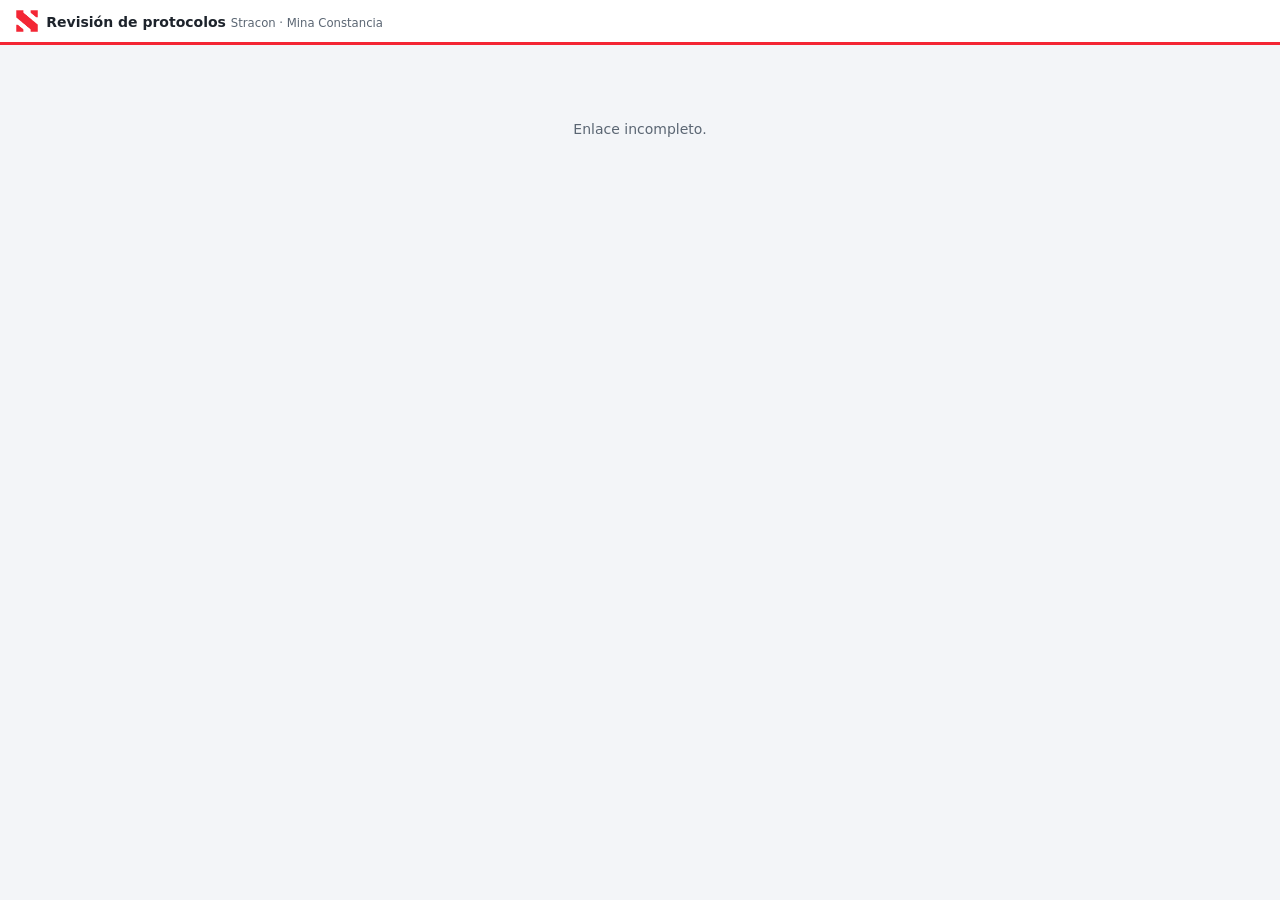
<file: web/revision.html>
<!doctype html>
<html lang="es">
<head>
  <meta charset="utf-8">
  <meta name="viewport" content="width=device-width, initial-scale=1">
  <meta name="robots" content="noindex">
  <meta name="referrer" content="no-referrer">
  <title>Revisión de Protocolos</title>
  <link rel="stylesheet" href="css/app.css">
  <link rel="stylesheet" href="css/protocolo.css">
</head>
<body>
  <header class="top"><div class="marca"><img src="img/isotipo.png" alt="" class="iso">Revisión de protocolos <small>Stracon · Mina Constancia</small></div><div class="usuario" id="quien"></div></header>
  <main id="app"><p class="vacio">Cargando…</p></main>
  <script type="module" src="js/revision.js"></script>
</body>
</html>
</file>
<file: web/css/app.css>
:root {
  --bg: #f3f5f8; --surface: #fff; --ink: #1d232b; --mute: #5b6673; --line: #dde3ea;
  --accent: #15284b; --accent-ink: #fff; --ok: #1d7a46; --warn: #a15c00; --bad: #b42318;
  --chip: #eef2f6; --shadow: 0 1px 3px rgb(0 0 0 / .1);
  color-scheme: light;
}
@media (prefers-color-scheme: dark) {
  :root:not([data-theme="light"]) {
    --bg: #12161b; --surface: #1b2129; --ink: #e6ebf0; --mute: #9aa5b1; --line: #2c3540;
    --accent: #5aa2ee; --accent-ink: #0b1420; --ok: #4cc283; --warn: #e5a54b; --bad: #f2786c; --chip: #252d37;
    --shadow: none; color-scheme: dark;
  }
}
:root[data-theme="dark"] {
  --bg: #12161b; --surface: #1b2129; --ink: #e6ebf0; --mute: #9aa5b1; --line: #2c3540;
  --accent: #5aa2ee; --accent-ink: #0b1420; --ok: #4cc283; --warn: #e5a54b; --bad: #f2786c; --chip: #252d37;
  --shadow: none; color-scheme: dark;
}

* { box-sizing: border-box; }
body { margin: 0; background: var(--bg); color: var(--ink); font: 14px/1.45 "Segoe UI", Roboto, system-ui, sans-serif; }
a { color: var(--accent); }
h1 { font-size: 20px; margin: 0 0 16px; }
h2 { font-size: 15px; margin: 0 0 10px; }

.top { position: sticky; top: 0; z-index: 10; display: flex; gap: 16px; align-items: center; flex-wrap: wrap;
  padding: 10px 16px; background: var(--surface); border-bottom: 1px solid var(--line); }
.top .marca { font-weight: 700; }
.top .marca small { color: var(--mute); font-weight: 400; }
.top nav { display: flex; gap: 4px; }
.top nav a { text-decoration: none; color: var(--ink); padding: 6px 10px; border-radius: 6px; }
.top nav a.on { background: var(--chip); font-weight: 600; }
.top .usuario { margin-left: auto; display: flex; gap: 8px; align-items: center; font-size: 13px; color: var(--mute); }
.demo-banner { background: #fff4d6; color: #5c4300; padding: 6px 16px; font-size: 12px; }
@media (prefers-color-scheme: dark) { :root:not([data-theme="light"]) .demo-banner { background: #3a3014; color: #f3d98b; } }

main { padding: 20px 16px 60px; max-width: 1400px; margin: 0 auto; }

.btn { font: inherit; border: 1px solid var(--line); background: var(--surface); color: var(--ink); padding: 7px 14px;
  border-radius: 6px; cursor: pointer; white-space: nowrap; }
.btn:hover { border-color: var(--accent); }
.btn.pri { background: var(--accent); color: var(--accent-ink); border-color: var(--accent); }
.btn.peligro { color: var(--bad); }
.btn:disabled { opacity: .5; cursor: not-allowed; }
select, input, textarea { font: inherit; color: var(--ink); background: var(--surface); border: 1px solid var(--line); border-radius: 6px; padding: 6px 8px; }

.chip { display: inline-block; padding: 2px 10px; border-radius: 999px; font-size: 12px; background: var(--chip); white-space: nowrap; }
.chip.aprobado { background: color-mix(in srgb, var(--ok) 18%, transparent); color: var(--ok); }
.chip.observado { background: color-mix(in srgb, var(--bad) 15%, transparent); color: var(--bad); }
.chip.en_revision, .chip.en_firma_externa, .chip.firma_interna, .chip.listo_revision { background: color-mix(in srgb, var(--accent) 15%, transparent); color: var(--accent); }
.chip.en_modificacion { background: color-mix(in srgb, var(--warn) 18%, transparent); color: var(--warn); }

.card { background: var(--surface); border: 1px solid var(--line); border-radius: 8px; padding: 16px; box-shadow: var(--shadow); }
.filtros { display: flex; gap: 8px; flex-wrap: wrap; margin-bottom: 12px; }
.filtros input { min-width: 240px; flex: 1; }

table.lista { width: 100%; border-collapse: collapse; background: var(--surface); border: 1px solid var(--line); border-radius: 8px; overflow: hidden; }
.lista th, .lista td { padding: 9px 12px; border-bottom: 1px solid var(--line); text-align: left; }
.lista th { font-size: 12px; color: var(--mute); font-weight: 600; background: var(--chip); }
.lista tr[data-href] { cursor: pointer; }
.lista tr[data-href]:hover td { background: var(--chip); }
.lista-wrap { overflow-x: auto; }
.vacio { text-align: center; padding: 40px; color: var(--mute); }

.grid-tipos { display: grid; grid-template-columns: repeat(auto-fill, minmax(260px, 1fr)); gap: 12px; }
.tipo-card { text-align: left; cursor: pointer; font: inherit; color: inherit; }
.tipo-card:hover { border-color: var(--accent); }
.tipo-card .cod { font-size: 12px; color: var(--mute); }
.tipo-card .cat { float: right; }

.editor { display: grid; grid-template-columns: minmax(0, 1fr) 320px; gap: 16px; align-items: start; }
.lateral { position: sticky; top: 70px; display: flex; flex-direction: column; gap: 12px; max-height: calc(100vh - 90px); overflow: auto; }
@media (max-width: 1100px) { .editor { grid-template-columns: minmax(0, 1fr); } .lateral { position: static; max-height: none; } }
.barra { display: flex; gap: 8px; align-items: center; flex-wrap: wrap; margin-bottom: 12px; }
.barra .guardado { color: var(--mute); font-size: 12px; margin-right: auto; }

.firma-item { display: flex; flex-direction: column; gap: 4px; padding: 8px 0; border-bottom: 1px solid var(--line); }
.firma-item:last-child { border-bottom: none; }
.firma-item .acciones { display: flex; gap: 6px; margin-top: 4px; }
.muted { color: var(--mute); font-size: 12px; }
.lista-simple { list-style: none; margin: 0; padding: 0; font-size: 13px; }
.lista-simple li { padding: 6px 0; border-bottom: 1px solid var(--line); }
.lista-simple li:last-child { border-bottom: none; }
.errores { background: color-mix(in srgb, var(--bad) 10%, var(--surface)); border: 1px solid var(--bad); border-radius: 8px; padding: 10px 14px; margin-bottom: 12px; font-size: 13px; }
.errores ul { margin: 6px 0 0; padding-left: 18px; }

.slot-adjunto:not(:empty) { margin-top: 6px; }
.adj-lista { display: flex; flex-wrap: wrap; gap: 6px; align-items: center; font-size: 12px; }
.adj-file { background: var(--chip); color: var(--ink); padding: 3px 8px; border-radius: 6px; display: inline-flex; gap: 6px; align-items: center; }
.adj-file button { border: none; background: none; cursor: pointer; color: var(--bad); }
.adj-subir { font-size: 12px; cursor: pointer; color: var(--accent); }
.adj-subir input { display: none; }

dialog { border: 1px solid var(--line); border-radius: 10px; padding: 20px; background: var(--surface); color: var(--ink); width: min(560px, calc(100vw - 32px)); }
dialog::backdrop { background: rgb(0 0 0 / .4); }
dialog .fila { display: flex; flex-direction: column; gap: 4px; margin-bottom: 12px; }
dialog .fila label { font-size: 12px; font-weight: 600; color: var(--mute); }
dialog .pie { display: flex; justify-content: flex-end; gap: 8px; margin-top: 16px; }
dialog textarea { width: 100%; min-height: 80px; }

.toast { position: fixed; bottom: 20px; left: 50%; transform: translateX(-50%); background: var(--ink); color: var(--bg);
  padding: 10px 18px; border-radius: 8px; z-index: 100; max-width: calc(100vw - 32px); }
.toast.err { background: var(--bad); color: #fff; }

/* Portal externo */
.rev-item { margin-bottom: 16px; }
.rev-head { display: flex; gap: 12px; align-items: center; flex-wrap: wrap; }
.rev-head .titulo { flex: 1; min-width: 200px; }
.rev-decision { display: flex; gap: 8px; flex-wrap: wrap; align-items: flex-start; margin-top: 10px; }
.rev-decision textarea { flex: 1; min-width: 220px; min-height: 40px; }
details > summary { cursor: pointer; color: var(--accent); margin-top: 8px; }
details[open] > summary { margin-bottom: 10px; }

@media (max-width: 640px) {
  .top .usuario { margin-left: 0; width: 100%; }
  .filtros input { min-width: 0; }
}

/* Portal externo: firma dibujada y código al correo */
.firma-externa h2 { margin-top: 0; }
.pad { width: 100%; max-width: 460px; height: 150px; border: 1px dashed var(--line, #c9d0d8); border-radius: 8px; background: #fff; touch-action: none; display: block; cursor: crosshair; }
.pad-pie { display: flex; justify-content: space-between; align-items: center; max-width: 460px; margin: 6px 0 12px; }
.fila-codigo { display: flex; flex-wrap: wrap; gap: 8px; align-items: center; margin-bottom: 8px; }
.fila-codigo input { font: inherit; padding: 8px 10px; border: 1px solid var(--line, #c9d0d8); border-radius: 6px; width: 12em; letter-spacing: .2em; }
.filtros.qc { margin-top: -4px; }
.nreg { font-size: 12px; }
/* Marca STRACON (Brandbook ST.MK.MA.001): azul #15284B, rojo #F42534 */
.marca .iso { height: 22px; width: auto; vertical-align: -5px; margin-right: 8px; }
.btn.pri { background: #15284b; border-color: #15284b; }
.top { border-bottom: 3px solid #f42534; }
</file>
<file: web/css/protocolo.css>
/* Hoja del protocolo en pantalla (el PDF lo dibuja el servidor en Python con el mismo orden).
   Siempre "papel" blanco, también en modo oscuro. */
.protocolo {
  --p-ink: #1d232b; --p-mute: #5b6673; --p-line: #c9d0d8; --p-head: #eef2f6; --p-accent: #15284b; --p-marca: #f42534;
  --p-ok: #1d7a46; --p-bad: #b42318; --p-err-bg: #fff1f0;
  background: #fff; color: var(--p-ink);
  font: 13px/1.4 "Segoe UI", Roboto, Arial, sans-serif;
  max-width: 1000px; margin: 0 auto; padding: 24px; border-radius: 8px;
  box-shadow: 0 1px 3px rgb(0 0 0 / .12);
}
.protocolo h3 { font-size: 13px; text-transform: uppercase; letter-spacing: .04em; margin: 0 0 8px; color: var(--p-accent); }
.protocolo section { margin-top: 20px; }

.enc { display: grid; grid-template-columns: 140px 1fr 200px; border: 1px solid var(--p-line); }
.enc > div { padding: 8px 10px; }
.enc-l { display: flex; align-items: center; justify-content: center; border-right: 1px solid var(--p-line); }
.logo img { max-width: 120px; height: auto; display: block; }
.enc-c { text-align: center; font-size: 11px; color: var(--p-mute); }
.enc-c h2 { margin: 4px 0 0; font-size: 15px; color: var(--p-ink); }
.enc-r { border-left: 1px solid var(--p-line); font-size: 12px; }

.cabecera, .campos { display: grid; grid-template-columns: repeat(auto-fill, minmax(min(220px, 100%), 1fr)); gap: 10px 16px; }
.campo { display: flex; flex-direction: column; gap: 3px; min-width: 0; }
.campo.full { grid-column: 1 / -1; }
.campo > label { font-size: 11px; font-weight: 600; text-transform: uppercase; color: var(--p-mute); letter-spacing: .03em; }
.ctl { display: flex; align-items: center; gap: 6px; flex-wrap: wrap; min-width: 0; }
.unidad { color: var(--p-mute); font-size: 12px; }

.protocolo input[type=text], .protocolo input[type=number], .protocolo input[type=date], .protocolo input[type=time],
.protocolo input[type=datetime-local],
.protocolo select, .protocolo textarea {
  font: inherit; color: inherit; background: #fff; border: 1px solid var(--p-line); border-radius: 6px;
  padding: 6px 8px; min-width: 0; flex: 1; width: 100%;
}
.protocolo textarea { resize: vertical; }
.protocolo input:focus, .protocolo select:focus, .protocolo textarea:focus { outline: 2px solid var(--p-accent); outline-offset: -1px; border-color: transparent; }
.ro { display: inline-block; min-height: 1.4em; border-bottom: 1px dotted var(--p-line); flex: 1; white-space: pre-wrap; }

.tabla-wrap { overflow-x: auto; }
table { border-collapse: collapse; width: 100%; }
th, td { border: 1px solid var(--p-line); padding: 5px 6px; vertical-align: top; text-align: left; }
th { background: var(--p-head); font-size: 11px; text-transform: uppercase; }
.checklist .n { width: 34px; text-align: center; }
.checklist .op { width: 46px; text-align: center; vertical-align: middle; }
.checklist .obs { width: 26%; }
.checklist tr.grupo td { background: var(--p-head); font-weight: 700; font-size: 12px; }
.extra { margin-top: 4px; display: flex; gap: 6px; align-items: center; }
.extra small { color: var(--p-mute); white-space: nowrap; }
.ayuda { font-size: 11px; color: var(--p-mute); font-style: italic; }
.leyenda { font-size: 11px; color: var(--p-mute); margin: 4px 0 8px; }

/* Botones de respuesta SI/NO/NA - grandes para tablet en campo */
.op-btn { display: inline-flex; align-items: center; justify-content: center; min-width: 38px; min-height: 32px;
  border: 1px solid var(--p-line); border-radius: 6px; cursor: pointer; font-size: 11px; font-weight: 600; user-select: none; }
.op-btn input { position: absolute; opacity: 0; pointer-events: none; }
.op-btn:hover { border-color: var(--p-accent); }
.op-btn.on { background: var(--p-ok); border-color: var(--p-ok); color: #fff; }
.op-btn.neg.on { background: var(--p-bad); border-color: var(--p-bad); }
.op-btn:has(input:focus-visible) { outline: 2px solid var(--p-accent); outline-offset: 1px; }

.radios { display: inline-flex; gap: 6px; flex-wrap: wrap; }
.chk { display: inline-flex; align-items: center; gap: 4px; padding: 4px 10px; border: 1px solid var(--p-line); border-radius: 999px; cursor: pointer; }
.chk.on { border-color: var(--p-accent); background: #e8f1fb; }
.ro .chk, .protocolo.ro .chk { border: none; padding: 0 8px 0 0; background: none; }
/* Planos de referencia: varios por protocolo, filtrados por entregable */
.planos { display: flex; flex-wrap: wrap; gap: 6px; width: 100%; max-height: 180px; overflow-y: auto; }
.plano { display: inline-flex; align-items: center; gap: 4px; padding: 3px 8px; border: 1px solid var(--p-line); border-radius: 6px; font-size: 12px; cursor: pointer; }
.plano.on { border-color: var(--p-accent); background: #e8f1fb; }
.muted-ctl { color: var(--p-mute); font-size: 12px; font-style: italic; }
.num { display: inline-flex; align-items: center; gap: 4px; min-width: 160px; flex: 0 1 220px; }

.grid .acc { width: 34px; text-align: center; }
.btn-ico { border: none; background: none; font-size: 18px; cursor: pointer; color: var(--p-mute); }
.btn-sec { margin-top: 6px; font: inherit; font-size: 12px; background: none; border: 1px dashed var(--p-line); border-radius: 6px; padding: 4px 10px; cursor: pointer; }

.conformidad label { color: var(--p-ink); font-size: 12px; }
.err { background: var(--p-err-bg) !important; outline: 2px solid var(--p-bad); outline-offset: -2px; }

.firmas { display: grid; grid-template-columns: repeat(3, 1fr); border: 1px solid var(--p-line); margin-top: 24px; }
.firma { padding: 8px 10px; border-right: 1px solid var(--p-line); }
.firma:last-child { border-right: none; }
.firma .rol { font-weight: 700; font-size: 11px; text-transform: uppercase; }
.firma .caja { height: 80px; display: flex; align-items: center; justify-content: center; border-bottom: 1px solid var(--p-line); margin: 6px 0; position: relative; }
.firma .caja img { max-height: 76px; max-width: 100%; }
.firma .firmado { color: var(--p-ok); font-size: 11px; }
.firma .rechazado { color: var(--p-bad); font-weight: 600; }
.firma .tag { position: absolute; inset: 4px; color: #fff; font-size: 8px; }   /* text tag invisible para Acrobat Sign */
.firma dl { display: grid; grid-template-columns: auto 1fr; gap: 2px 6px; margin: 0; font-size: 12px; }
.firma dt { color: var(--p-mute); }
.firma dd { margin: 0; }

@media screen and (max-width: 720px) {   /* solo pantalla: al imprimir / PDF siempre va el formato de tabla */
  .protocolo { padding: 12px; border-radius: 0; }
  .enc { grid-template-columns: 1fr; }
  .enc-l, .enc-r { border: none; }
  .firmas { grid-template-columns: 1fr; }
  .firma { border-right: none; border-bottom: 1px solid var(--p-line); }
  /* Checklist como tarjetas: descripción arriba, respuestas en fila, observación abajo */
  .checklist, .checklist tbody { display: block; }
  .checklist tr:has(th) { display: none; }
  .checklist tr[data-item] { display: flex; flex-wrap: wrap; gap: 6px; padding: 8px 0; border-bottom: 1px solid var(--p-line); }
  .checklist tr[data-item] td { border: none; padding: 0; }
  .checklist tr.grupo { display: block; }
  .checklist tr.grupo td { display: block; border: none; }
  .checklist td.n { width: 24px; font-weight: 600; }
  .checklist tr[data-item] td:nth-child(2) { flex: 1 1 calc(100% - 32px); }
  .checklist td.op { flex: 1 1 0; width: auto; }
  .checklist td.op .op-btn { width: 100%; min-height: 40px; }
  .checklist td.obs, .checklist td[colspan] { flex: 1 1 100%; width: auto; }
  .protocolo.ro .checklist td.op { display: none; }
  .protocolo.ro .checklist td.op.on { display: block; flex: 0 0 100%; color: var(--p-ok); font-weight: 600; }
  .protocolo.ro .checklist td.op.on::before { content: "Respuesta: " attr(data-op) " "; }
}

@media print {
  @page { size: A4; margin: 12mm; }
  .protocolo { box-shadow: none; padding: 0; max-width: none; font-size: 10.5px; }
  .btn-sec, .btn-ico, .grid .acc, .slot-adjunto { display: none !important; }
  tr, .firmas { break-inside: avoid; }
}
</file>
